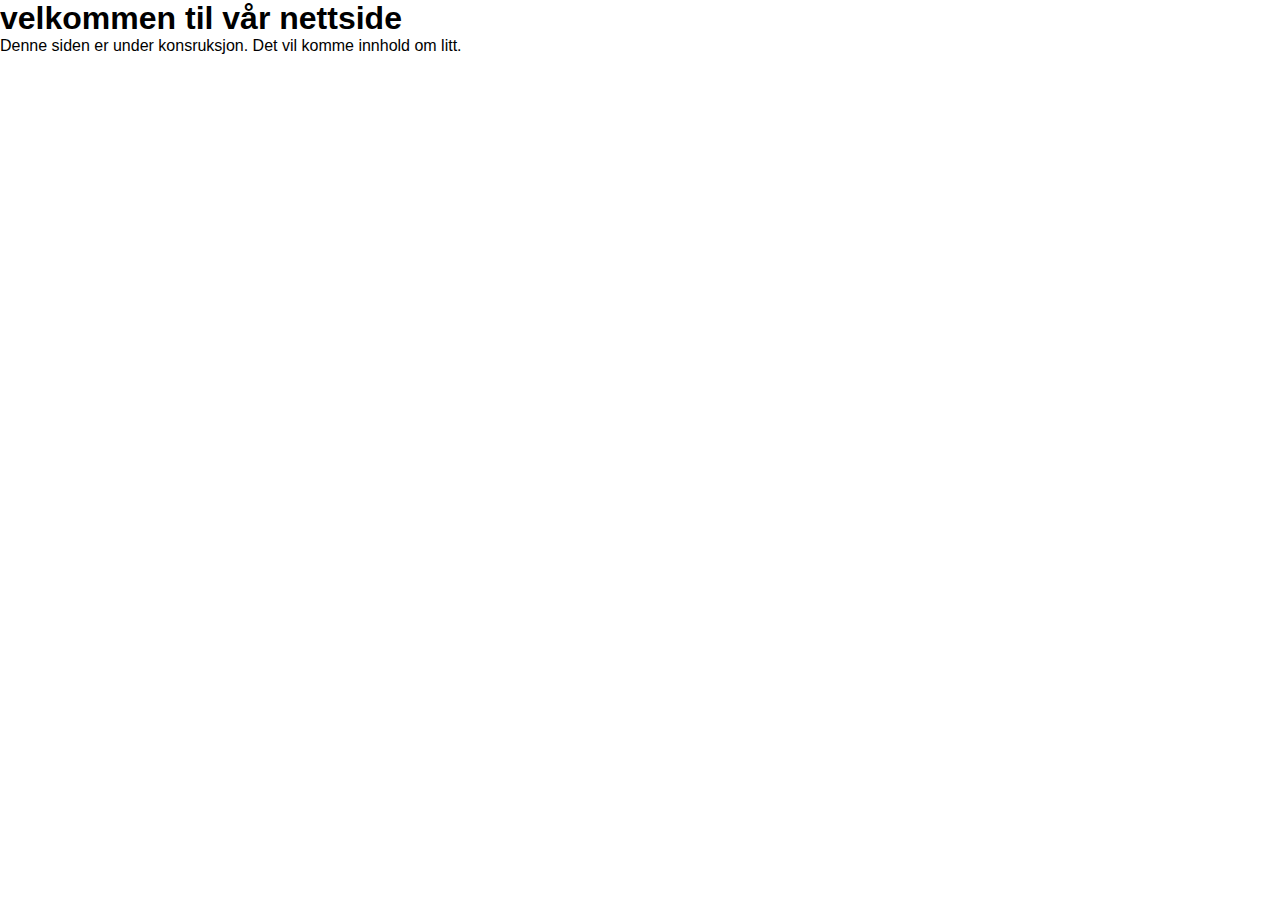
<file: Statiske websider/HJEM.html>
<!DOCTYPE html>
<html>
<head>
    <meta charset="UTF-8">
    <title>Document</title>
    <link rel="stylesheet" href="style.css">
</head>
<body>
    <h1>velkommen til vår nettside</h1>
    <p>Denne siden er under konsruksjon. Det vil komme innhold om litt.</p>
</body>
</html>
</file>
<file: Statiske websider/style.css>
*{
    margin: 0;
    padding: 0;
    font-family: 'Poppins', sans-serif;
}
#banner{
    background:url(images/DOWNTOWN.JPG);
    background-size: cover;
    background-position: center;
    height: 100vh;
}
.logo{
    width: 140px;
    position: absolute;
    top: 4%;
    left: 10%;
    background: transparent;
}
.banner-text{
    text-align: center;
    color: #fff;
    padding-top: 100px;
}
.banner-text h1{
    font-size: 100px;
    font-family: 'Kaushan Script', cursive;
}
.banner-text p{
    font-size: 18px; 
    font-style: italic;
}
.banner-btn{
    margin: 70px auto 0;
}
.banner-btn a{
    width: 150px;
    text-decoration: none;
    display: inline-block;
    margin: 0 10px;
    padding: 12px 0;
    color: #fff;
    border: .5px solid #fff;
    position: relative;
    z-index: 1;
    transition: color 0.3;
}
.banner-btn a span{
    width: 0;
    height: 100%;
    position: absolute;
    top: 0;
    left: 0;
    background: #fff;
    z-index: -1;
    transition: 0.5s;
}
.banner-btn a:hover span{
    width: 100%;
}
.banner-btn a:hover{
    color: #000;
}
#sideNav{
    width: 200px;
    height: 100vh;
    position: fixed;
    right: -250px;
    top: 0;
    background: black;
    z-index: 2;
    transition: 0.5s;
}
nav ul li{
    list-style: none;
    margin: 50px 20px;
}
nav ul li a{
    text-decoration: none;
    color: #fff;
}
#menuBtn{
    width: 50px;
    height: 50px;
    background-color: #000;
    text-align: center;
    position: fixed;
    right: 30px;
    top: 20px;
    border-radius: 3px;
    z-index: 3;
    cursor: pointer;
}
#menuBtn img{
    width: 20px;
    margin-top: 15px;
}
@media screen and (max-width: 770px){
    .banner-text h1{
        font-size: 44px;
    }
    .banner-btn a{
        display: block;
        margin: 20px auto;
    }
}

/*--Om Oss--*/

#Om-Oss{
    width: 100%;
    padding: 70px 0;
}
.title-text{
    text-align: center;
}
.title-text{
    text-align: center;
    padding-bottom: 100px;
}
.title-text p{
    margin: auto;
    font-size: 20px;
    color: #000;
    font-weight: bold;
    position: relative;
    z-index: 1;
    display: inline-block;
}
.title-text p::after{
    content: '';
    width: 50px;
    height: 35px;
    background: linear-gradient(rgb(255, 132, 0),#fff);
    position: absolute;
    top: -20;
    left: 0;
    z-index: -1;
    transform: rotate(10deg);
    border-top-left-radius: 35px;
    border-bottom-right-radius: 35px;
}
.title-text h1{
    font-size: 50px;
}
.Om-Oss-box{
    width: 80%;
    margin: auto;
    display: flex;
    flex-wrap: wrap;
    align-items: center;
    text-align: center;
}
.Om-Oss{
    flex-basis: 50%;
}
.Om-Oss-img{
    flex-basis: 50%;
    margin: auto;
}
.Om-Oss-img img{
    width: 75%;
    border-radius: 10px;
}
.Om-Oss h1{
    text-align: left;
    margin-bottom: 10px;
    font-weight: 100;
    color: #000;
}
.Om-Oss-desc{
    display: flex;
    align-items: center;
    margin-bottom: 40px;
}
.Om-Oss-icon .fa{
    width: 75px;
    height: 75px;
    font-size: 45px;
    line-height: 75px;
    border-radius: 13px;
    background-color: linear-gradient(rgb(255,132,0)#fff);
    border: 1px solid #000;
}
.Om-Oss-text p{
    padding: 0 20px;
    text-align: initial;
}
@media screen and (max-width: 770px){
    .title-text h1{
        font-size: 35px;
    }
    .Om-Oss{
        flex-basis: 100%;
    }
    .Om-Oss-img{
        flex-basis: 100%; 
    }
    .Om-Oss-img img{
        width: 100%;
    }
}


/*--Tjenester---*/

#Tjenester{
    width: 100%;
    padding: 70px 0;
    background: rgb(255, 244, 223);
}
.Tjeneste-box{
    width: 80%;
    display: flex;
    flex-wrap: wrap;
    justify-content: space-around;
    margin: auto;
}
.enkel-Tjeneste{
    flex-basis: 48%;
    text-align: center;
    border-radius: 7px;
    margin-bottom: 20px;
    color: #000;
    position: relative;
}
.enkel-Tjeneste img{
    width: 100%;
    border-radius: 7px;
}
.overlay{
    width: 100%;
    height: 100%;
    position: absolute;
    top: 0;
    border-radius: 7px;
    cursor: pointer;
    background: linear-gradient(rgb(255, 132, 0, 0.4),#000);
    opacity: 0;
    transition: 1s;
}
.enkel-Tjeneste:hover .overlay{
    opacity: 1;
}
.Tjeneste-desc{
    width: 80%;
    position: absolute;
    bottom: 0;
    left: 50%;
    opacity: 0;
    transform: translateX(-50%);
    color: #fff;
    transition: 1s;
}
hr{
    background: #fff;
    height: 2px;
    border: 0;
    margin: 15px auto;
    width: 60%;
}
.Tjeneste-desc p{
    font-size: 14px;
}
.enkel-Tjeneste:hover .Tjeneste-desc{
    bottom: 40%;
    opacity: 1;
}
@media screen and (max-width: 770px){
    .enkel-Tjeneste{
        flex-basis: 100%;
        margin-bottom: 30px;
    }
    .Tjeneste-desc p{
        font-size: 12px;
    }
    hr{
        margin: 5px auto;
    }
    .enkel-Tjeneste:hover .Tjeneste-desc{
        bottom: 25% !important;
    }
}

/*---Tilbakemeldinger----*/
#Tilbakemeldinger{
    width: 100%;
    padding: 20px 0;
}    
.Tilbakemeldinger-rad{
    width: 80%;
    margin: auto;
    display: flex;
    justify-content: space-between;
    align-items: flex-start;
    flex-wrap: wrap;
}
.Tilbakemeldinger-col{
    flex-basis: 28%;
    padding: 10px;
    margin-bottom: 30px;
    border-radius: 5px;
    box-shadow: 0 10px 20px 3px #00968814;
    cursor: pointer;
    transition: transform .5s;
}
.Tilbakemeldinger-col p{
    font-size: 14px;
}
.bruker{
    display: flex;
    align-items: center;
    margin: 20px 0;
}
.bruker img{
    width: 40px;
    margin-right: 20px;
    border-radius: 3px;
}
.bruker-info .fa{
    margin-left: 10px;
    color: #27c0ff;
    font-size: 20px;
}
.bruker-info small{
    color: darkorange;
}
.Tilbakemeldinger-col:hover{
    transform: translateY(-7px);
}
@media screen and (max-width: 770px){
    .Tilbakemeldinger-col{
        flex-basis: 100%;  
    }
}
/*--Kontakt--*/
#Kontakt{
    padding: 100px 0 20px;
    background: linear-gradient(#fff,rgb(255,132,0));
}
.Kontakt-rad{
    width: 80%;
    margin: 0 auto;
    display: flex;
    justify-content: space-between;
    flex-wrap: wrap;
}
.Kontakt-venstre, .Kontakt-høyre{
    flex-basis: 45%;
    padding: 10px;
    margin-bottom: 20px;
}
.Kontakt-høyre{
    text-align: right;
}
.Kontakt-rad h1{
    margin: 10px 0;
}
.Kontakt-rad p{
    line-height: 35px;
}
.Kontakt-venstre .fa, .Kontakt-høyre .fa{
    font-size: 20px;
    color: #000;
    margin: 10px;
}
</file>
